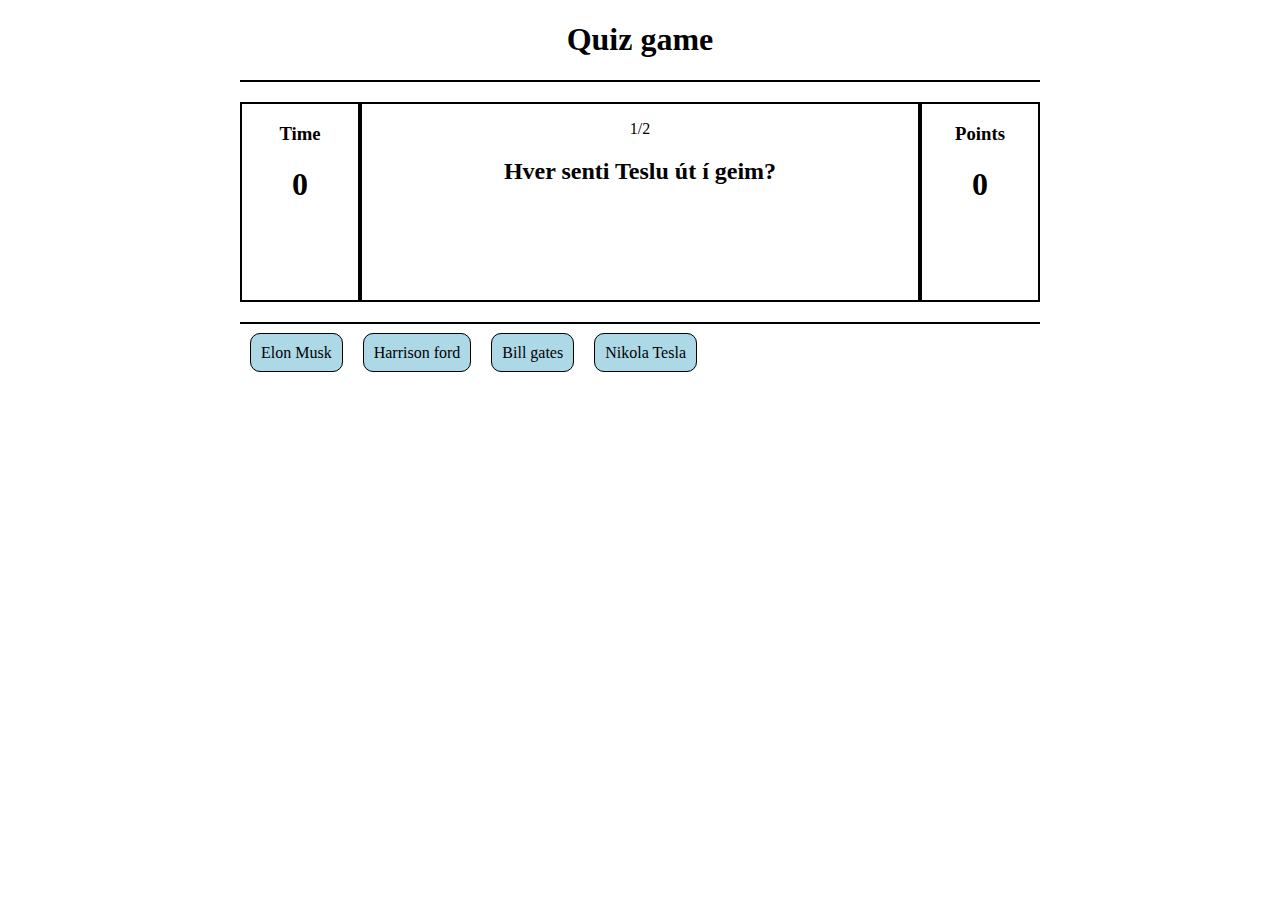
<file: v5/index.html>
<!DOCTYPE html>
<html>
    <head>
        <title>Quiz game</title>
        <meta charset="utf-8">
        <link type="text/css" rel="stylesheet" href="css/style.css">
    </head>
    <body>
        <div class="container" id="container">
            
        </div>
        <script src="js/main.js"></script>
    </body>
</html>
</file>
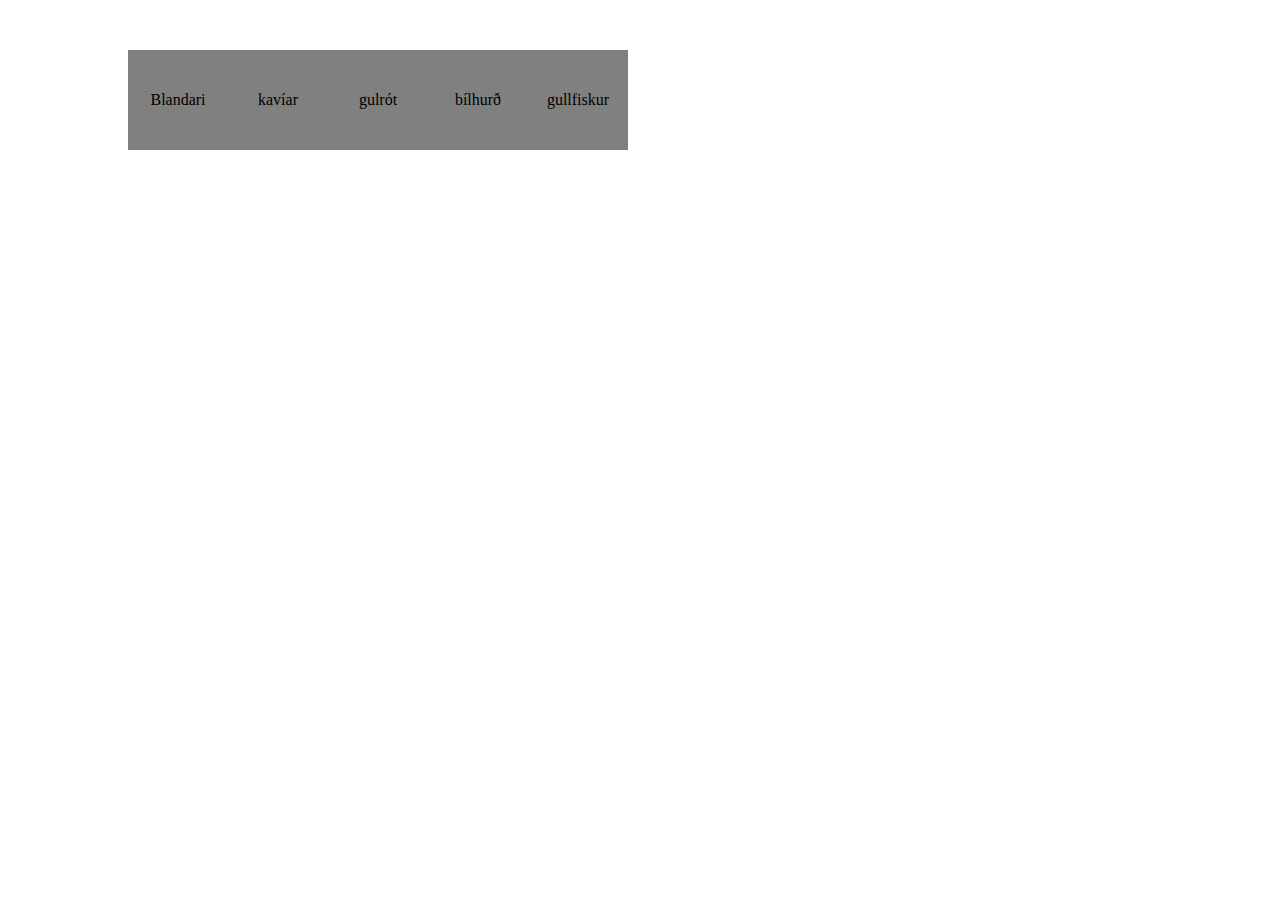
<file: v1/v2/index.html>
<html>
    <head>
        <meta charset="utf-8">
        <title>Ég kann ennþá ekkert í javascript</title>
        <link rel="stylesheet" type="text/css" href="css/style.css">
    </head>
    <body>
        <div class="block">
            <p id="girafe0">ththth</p>
        </div>
        <div class="block">
            <p id="girafe1">thth</p>
        </div>
        <div class="block">
            <p id="girafe2">th</p>
        </div>
        <div class="block">
            <p id="girafe3">thth</p>
        </div>
        <div class="block">
            <p id="girafe4">thhtttttt</p>
        </div>
        <script src="js/hreindyr.js"></script>
    </body>
    
</html>
</file>
<file: v5/css/style.css>
*{
    box-sizing: border-box;
}
.container {
    width: 800px;
    margin: 0 auto;
}

.GameName {
    text-align: center;
}

.top {
    border-bottom: 2px solid black;
}

.middle {
    margin-top: 20px;
}

.left {
    width: 15%;
    float: left;
    border-collapse: inherit;
    border: 2px solid black;
    height: 200px;
    margin: 0;
}

.center {
    width: 70%;
    float: left;
    border-collapse: collapse;
    border: 2px solid black;
    height: 200px;
    margin: 0;
}

.right {
    width: 15%;
    float: left;
    border-collapse: collapse;
    border: 2px solid black;
    height: 200px;
    margin: 0;
    padding: 0;
}

.numbers {
    text-align: center;
}

.smallText {
    text-align: center;
}

.question {
    text-align: center;
}

.bottom {
    margin-top: 240px;
    border-top: 2px solid black;
    padding-top: 20px;
}

.btn {
    border-radius: 10px;
    border: 1px solid black;
    padding: 10px;
    background: lightblue;
    margin: 10px;
}

.btn:hover{
    background: green;
}

.true {
    background: lightgreen;
}

.false {
    background: red;
}

.correct {
    background: green;
}
</file>
<file: v1/v2/css/style.css>
*{
    box-sizing: border-box;
}
body{
    width: 80%;
    margin: 50 auto;
}
.block{
    width: 100px;
    height: 100px;
    text-align: center;
    float: left;
    background: grey;
    padding-top: 25px;
    margin: 0 auto;
}
.block:hover{
    color: white;
    background: red;
}
</file>
